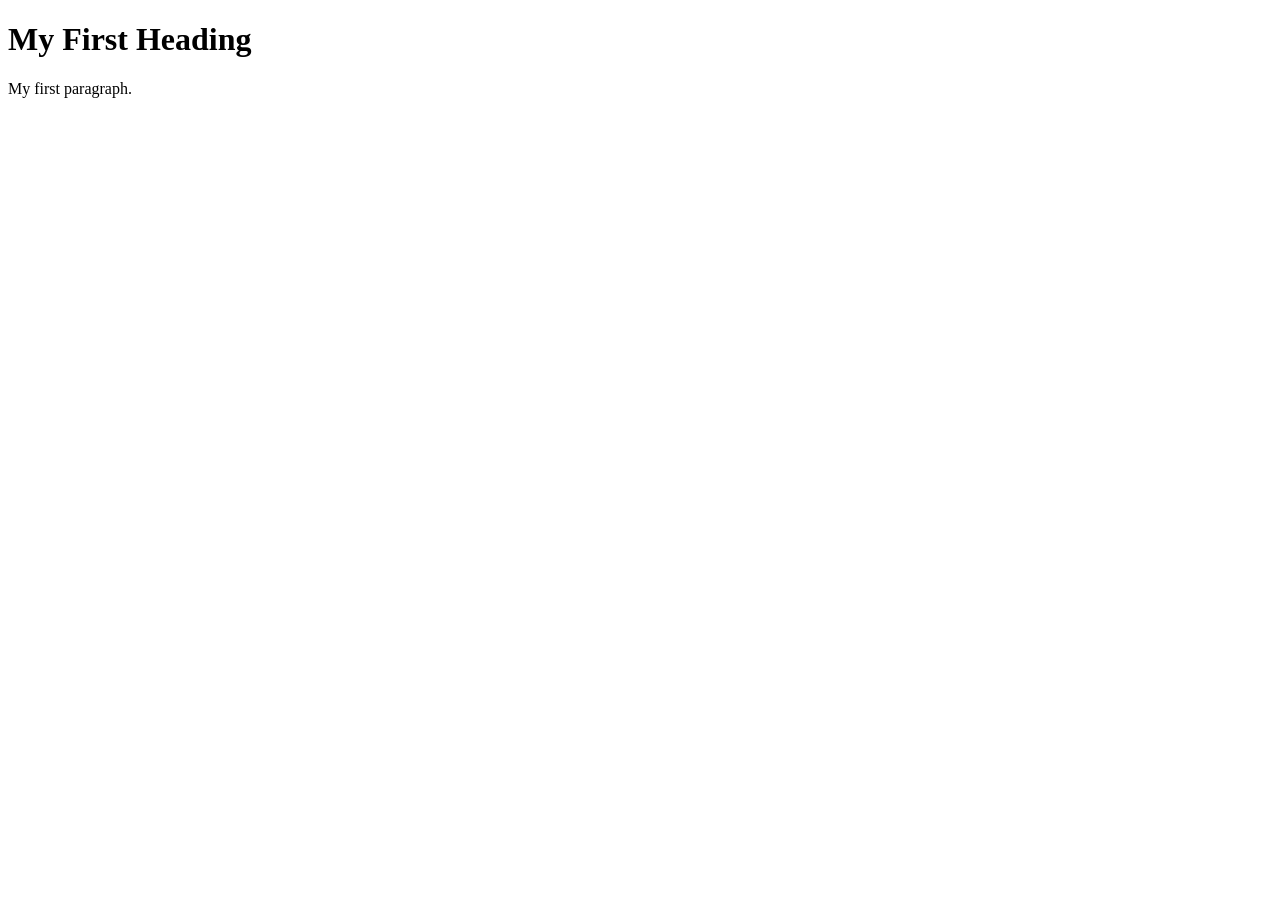
<file: Example1.html>
<!DOCTYPE html>
<html>

<!-- Richard Davies, Data Science -->

<!-- CODING LESSON NUMBER 1 -->
<!-- Commenting your code is vital, vital, vital -->

<!-- This is how you add comments to HTML -->

<!-- You can also include
multi - line comments
if you find that useful -->

<!-- To turn text into a comment, use the=is short-cut: CTRL & the "/" key (command + "/" on Mac)-->


<!-- HOW HTML WORKS - THE BASICS -->
<!-- HTML files have two fundamental parts. (1) The head, (2) The body -->

<!-- The head contains things that you do not see on the page -->

<head>
    <title>Page Title</title>
</head>

<!-- The body contains thigs you see -->
<!-- Most elements both open and close, with the content in the middle -->
<!-- Indenting is optional, but helps with readability -->
<body>
    <h1>My First Heading</h1>
    <p>My first paragraph.</p>
</body>
</html>
</file>
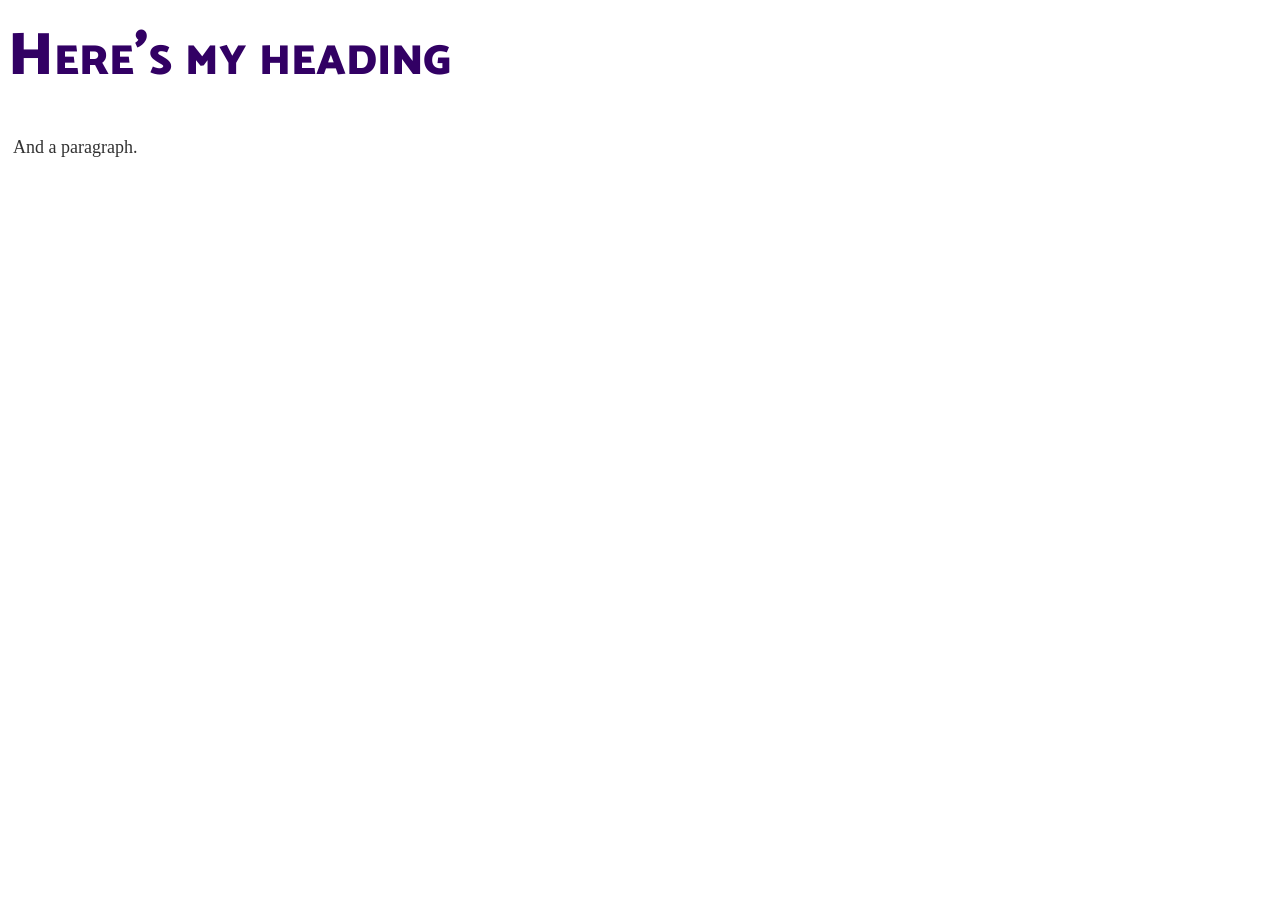
<file: Example2.html>
<!DOCTYPE html>

<!-- Richard Davies, Data Science -->

<html>

<head>
    <title>Richard's Second Example</title>

<!-- Link to my CSS file -->
<!-- The link needs to point to the CSS file, so it needs to be in the right place -->
    <link rel="stylesheet" href="Example2.css">
</head>


<body>

<h1>Here's my heading</h1>
<p>And a paragraph.</p>

</body>
</html>
</file>
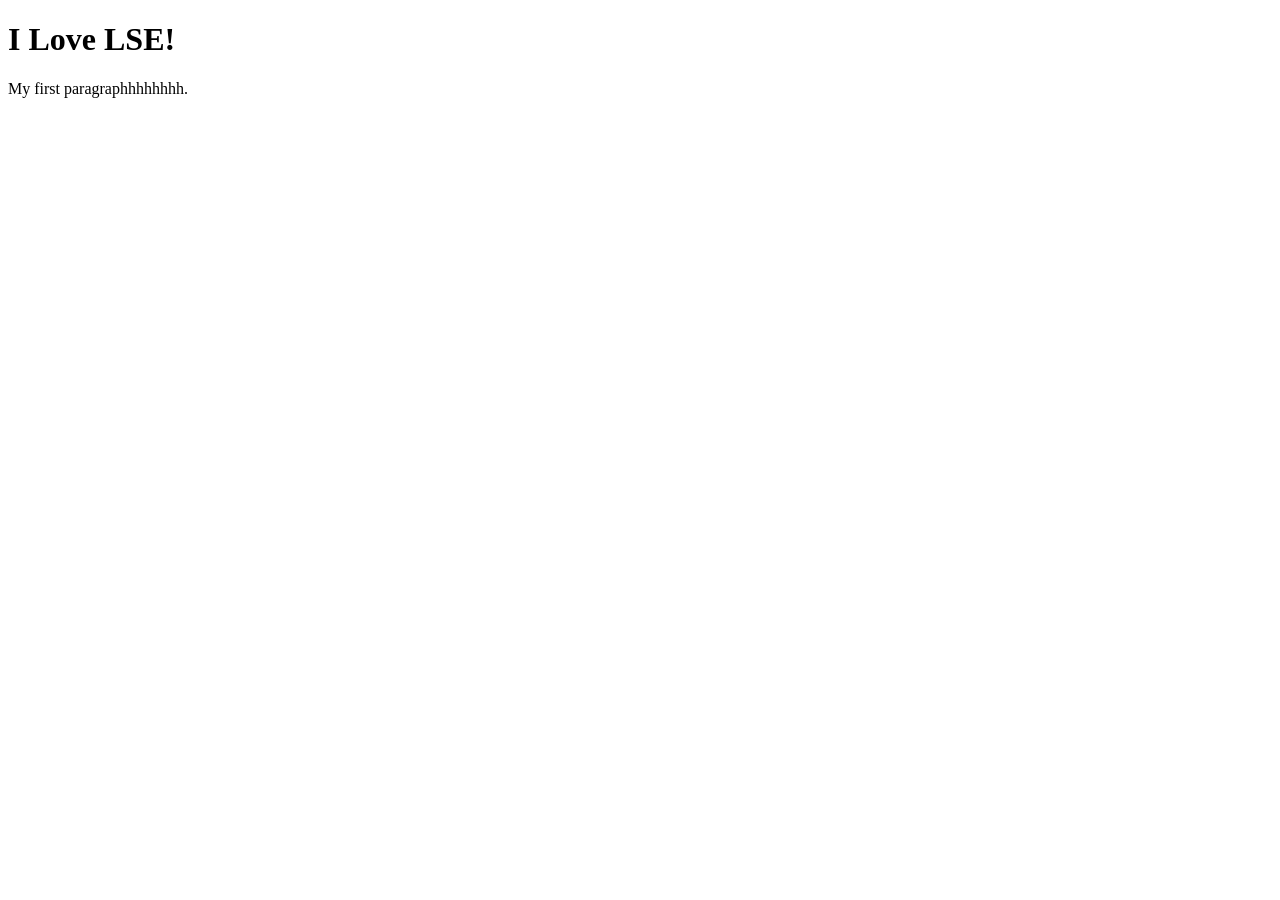
<file: my_first_page (can del).html>
<!DOCTYPE html>
<html>

<!-- Richard Davies, Data Science -->

<!-- CODING LESSON NUMBER 1 -->
<!-- Commenting your code is vital, vital, vital -->

<!-- This is how you add comments to HTML -->

<!-- You can also include
multi - line comments
if you find that useful -->

<!-- To turn text into a comment, use the=is short-cut: CTRL & the "/" key (command + "/" on Mac)-->


<!-- HOW HTML WORKS - THE BASICS -->
<!-- HTML files have two fundamental parts. (1) The head, (2) The body -->

<!-- The head contains things that you do not see on the page -->

<head>
    <title>Page Title</title>
</head>

<!-- The body contains thigs you see -->
<!-- Most elements both open and close, with the content in the middle -->
<!-- Indenting is optional, but helps with readability -->
<body>
    <h1>I Love LSE!</h1>
    <p>My first paragraphhhhhhhh.</p>
</body>
</html>
</file>
<file: Example2.css>
/* Richard Davies */
/* Data Science */

/* This is a comment in CSS */

/* This is a 
multi line comment */

/* CSS files can be used to access e.g. fonts */
@import url('https://fonts.googleapis.com/css2?family=Catamaran:wght@900&display=swap');


/* Format my paragraph */
p {
	font-size: 18px;
	margin: 5px 5px;
	line-height: 22.4px;
	color: #323232;
}

/* Format my heading */
h1 {
	font-family: "Catamaran";
	font-variant: small-caps;
	font-size: 60px;
	color: #320064;
	font-weight: 900;
	margin: 0px 0px 30px 0px;
}
</file>
